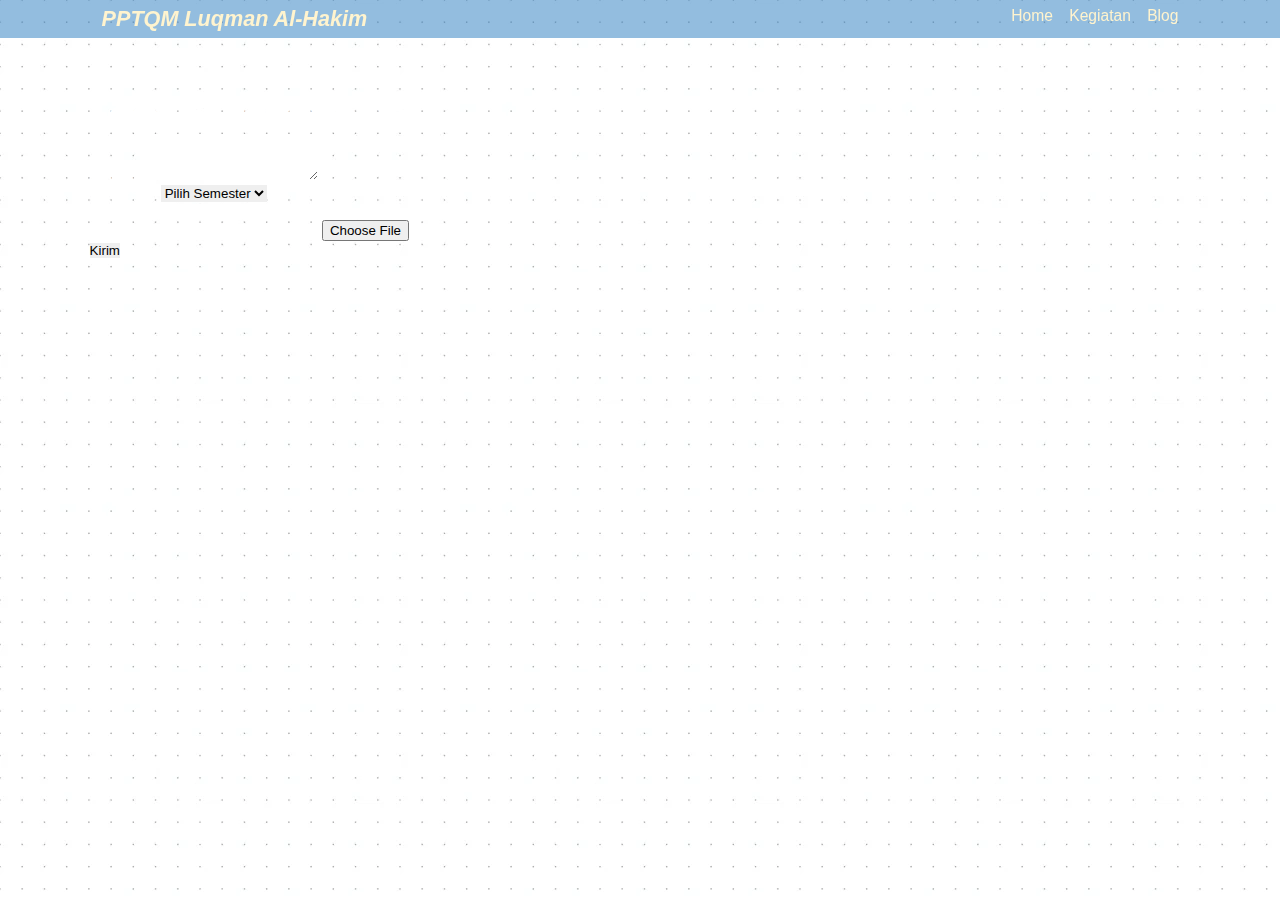
<file: daftar/daftar.html>
<!DOCTYPE html>
<html lang="en">
  <head>
    <meta charset="UTF-8" />
    <meta http-equiv="X-UA-Compatible" content="IE=edge" />
    <meta name="viewport" content="width=device-width, initial-scale=1.0" />
    <title>Pendaftaran</title>
    <link rel="stylesheet" href="../style.css" />
    <link rel="stylesheet" href="daftar.css" />
    <script src="https://apis.google.com/js/api.js"></script>
  </head>
  <body>
    <nav class="navbar">
      <a href="../index.html" target="_self" class="navbar-logo">PPTQM Luqman Al-Hakim</a>
      <div class="navbar-nav">
        <a target="_self" href="../index.html">Home</a>
        <a target="_self" href="../segera/comingsoon.html">Kegiatan</a>
        <a target="_self" href="../segera/comingsoon.html">Blog</a>
      </div>
      <div class="navbar-extra">
        <a href="#" id="hamburger-menu"><i class="fa-solid fa-bars"></i></a>
      </div>
    </nav>
    <section class="daftar" id="daftar">
      <div class="container">
        <h1>Formulir Pendaftaran</h1>
        <div class="formulir">
          <form action="#" method="POST" name="form-daftar" enctype="multipart/form-data">
            <div>
              <label for="nama">Nama</label>
              <input type="text" id="nama" class="nama" name="nama" required />
            </div>
            <div>
              <label for="alamat">Alamat</label>
              <textarea id="alamat" class="alamat" name="alamat" required></textarea>
            </div>
            <div>
              <label for="semester">Semester</label>
              <select id="semester" class="semester" name="semester" required>
                <option value="">Pilih Semester</option>
                <option value="1">Semester 1</option>
                <option value="2">Semester 2</option>
                <option value="3">Semester 3</option>
                <option value="4">Semester 4</option>
                <option value="5">Semester 5</option>
              </select>
            </div>
            <div>
              <label for="jurusan">Jurusan</label>
              <input type="text" id="jurusan" class="jurusan" name="jurusan" required />
            </div>
            <div>
              <label for="surat_izin">Upload Surat Izin dari Orang Tua</label>
              <input type="file" id="surat_izin" class="surat_izin" name="surat_izin" accept="image/*,.pdf" required />
            </div>
            <div>
              <button type="submit">Kirim</button>
            </div>
          </form>
        </div>
      </div>
    </section>
    <script src="daftar.js"></script>
    <script src="../script.js"></script>
  </body>
</html>
</file>
<file: style.css>
:root {
  --satu: #277bc0;
  --dua: #ffcb42;
  --tiga: #fff4cf;
}
* {
  margin: 0;
  padding: 0;
  box-sizing: border-box;
  outline: none;
  border: none;
  text-decoration: none;
}

body {
  font-family: "Lexend", sans-serif;
  color: #fff4cf;
  background-image: url(img/pattern.webp);
}
html {
  scroll-behavior: smooth;
}

.material-symbols-outlined {
  font-variation-settings: "FILL" 1, "wght" 400, "GRAD" 0, "opsz" 48;
}

.card {
  background-color: var(--satu);
  padding: 4rem;
  margin: 0 2rem 2rem 0;
  border-radius: 1rem;
  box-shadow: 2px 2px 9px rgba(1, 1, 3, 0.5);
}
.card h3 {
  text-align: center;
  font-size: 2.6rem;
  margin-top: 1rem;
}
.card ol,
.card p {
  font-size: 1.6rem;
  font-weight: 200;
  line-height: 1.6;
  margin: 0.8rem 0;
}
/* Navbar */
.navbar {
  display: flex;
  padding: 0.5rem 7%;
  background-color: rgba(39, 123, 192, 0.5);
  position: fixed;
  top: 0;
  right: 0;
  left: 0;
  z-index: 9999;
  align-items: center;
}
.navbar .navbar-logo {
  flex: 1 1 20rem;
  font-size: 1.8rem;
  font-weight: 700;
  color: #fff4cf;
  font-style: italic;
  padding-left: 1rem;
}
.navbar .img {
  width: 5%;
  padding: 0.5rem;
  background-color: #417196;
  border-radius: 50%;
}
.navbar .navbar-nav a {
  color: #fff4cf;
  display: inline-block;
  font-size: 1.3rem;
  margin-right: 1rem;
}
.navbar .navbar-nav a::after {
  content: "";
  display: block;
  padding-bottom: 0.5rem;
  border-bottom: 0.1rem solid #fff4cf;
  transform: scaleX(0);
  transition: 0.2s linear;
}
.navbar .navbar-nav a:hover::after {
  transform: scaleX(0.5);
}
.navbar .navbar-extra a {
  font-size: 2rem;
  color: #fff4cf;
  margin: 0 0.5rem;
}

#hamburger-menu {
  display: none;
}

/* Hero */
.home {
  min-height: 100vh;
  display: flex;
  align-items: center;
  background-image: url(img/pdk1.jpg);
  background-repeat: no-repeat;
  background-size: cover;
}

.home::before {
  content: "";
  display: block;
  position: absolute;
  width: 100%;
  height: 100%;
  bottom: 0;
  background: linear-gradient(0deg, rgba(255, 255, 255, 1) 10%, rgba(0, 0, 0, 0) 50%);
}
.home .content {
  position: relative;
  z-index: 2;
}

.home .content {
  padding: 1.4rem 7%;
  max-width: 60rem;
}
.home .content h1 {
  font-size: 4rem;
  text-shadow: 1px 1px 3px rgba(1, 1, 3, 0.5);
  line-height: 1.2;
}
.home .content p {
  font-size: 2rem;
  margin-top: 1rem;
  line-height: 1.4;
  font-weight: 400;
  background-color: rgba(255, 255, 255, 0.7);
  color: var(--satu);
  padding: 1rem 0 1rem 1rem;
  border-radius: 0.5rem;
}

.home .content .daftar,
.tentang .container .row a {
  margin-top: 3rem;
  display: inline-block;
  padding: 1rem 3rem;
  border-radius: 0.5rem;
  background-color: var(--satu);
  color: #fff4cf;
  font-size: 1.6rem;
  transition: 0.3s linear;
  box-shadow: 1px 1px 3px rgba(1, 1, 3, 0.5);
}
.home .content .daftar:hover,
.tentang .container .row a:hover {
  background-color: var(--dua);
}
/* Tentang Kami */
.container {
  padding: 8rem 7% 1.4rem;
}
.container .row {
  display: flex;
  flex-wrap: wrap;
  gap: 3rem;
  justify-content: center;
}
.container h2 {
  text-align: center;
  color: var(--satu);
  font-size: 4rem;
  margin-bottom: 3rem;
}

.tentang .container .row .tentang-img {
  flex: 1 1 45rem;
  transition: 0.3s;
}
.tentang .container .row .tentang-img:hover {
  transform: scale(1.03333);
}
.tentang .container .row .tentang-img img {
  width: 100%;
}
.tentang .container .row .tentang-text {
  flex: 1 1 35rem;
  padding: 0 0 0 2rem;
  margin-top: -1.8rem;
  background-color: #fff;
}

.tentang .container .row .tentang-text h3 {
  font-size: 2.6rem;
  margin-top: 1rem;
  color: var(--satu);
}
.tentang .container .row .tentang-text p {
  margin: 0.8rem 0;
  font-size: 1.6rem;
  font-weight: 200;
  line-height: 1.6;
  color: var(--satu);
}
/* Visi & Misi */
.visi .container .row .card {
  flex: 1 1 23rem;
  transition: 0.3s;
}
.visi .container .row .card:hover,
.prog .container .row .card:hover {
  transform: scale(1.03333);
  box-shadow: 4px 4px 20px rgba(1, 1, 3, 0.7);
}
/* Program */
.prog .container .row .card {
  transition: 0.3s;
  flex: 1 1 35rem;
  text-align: center;
}
.prog .container .row .card i,
.donasi .container .row .card i {
  font-size: 4rem;
}
.prog .container .row .card a,
.donasi .container .row .card a,
.cta a {
  font-size: 1.3rem;
  position: relative;
  display: flex;
  float: right;
  margin-top: 1rem;
  color: var(--satu);
  background-color: #fff4cf;
  padding: 1rem;
  border-radius: 0.5rem;
  transition: 0.3s;
}
.prog .container .row .card a:hover {
  background-color: #ececec;
}
/* donsai */
.donasi {
  margin-bottom: 5rem;
}
.donasi .container .row .card:hover {
  box-shadow: 0 0 0 2px var(--satu);
}
.donasi .container .row .card:hover:nth-of-type(6) {
  box-shadow: 0 0 0 2px salmon;
}
.donasi .container .row .card {
  text-align: center;
  width: 26rem;
  color: var(--satu);
  background-color: #fff4cf;
  transition: 0.3s;
}
.donasi .container .row .card h3 {
  font-size: 1.8rem;
  text-align: left;
}
.donasi .container .row .card p {
  font-size: 1.3rem;
  text-align: left;
}
.donasi .container .row .card a {
  background-color: var(--satu);
  color: #fff4cf;
  float: none;
}
.cta {
  background-color: var(--satu);
  width: 86%;
  margin: 8rem auto;
  padding: 5rem 6rem;
  border-radius: 1rem;
  display: flex;
  justify-content: space-between;
}
.cta h1 {
  font-size: 3rem;
}
.cta h4 {
  font-size: 1.6rem;
}
.cta a {
  font-weight: bold;
  font-size: 1.8rem;
}
.cta a:hover {
  background-color: #ececec;
}
.end {
  background-color: var(--satu);
  position: relative;
}
.end::after {
  content: "";
  position: absolute;
  width: 100%;
  height: 100%;
  top: 0;
  left: -10%;
  background-image: url(img/logo.png);
  background-repeat: no-repeat;
  background-size: 50%;
  background-position: -10%;
  opacity: 0.2;
}
.end .container {
  display: flex;
  position: relative;
  z-index: 1;
  padding: 10rem 7%;
}
.end .container .kotak .logo-img,
.end .container .kotak .end-pro,
.end .container .kotak .end-aml {
  width: 90%;
}
.end .container .kotak .logo-img img {
  background-color: white;
  padding: 1rem;
  border-radius: 15%;
  width: 40%;
}
.end .container .kotak h3 {
  font-size: 2rem;
}
.end .container .kotak .logo-img p {
  font-weight: 200;
}
.end .container .kotak p {
  font-size: 1.6rem;
  margin-top: 1rem;
  font-weight: 100;
}
.end .container .kotak span {
  font-weight: 400;
}

.end .container .kotak a {
  margin-top: 1rem;
  display: block;
  color: white;
  font-size: 1.6rem;
  font-weight: 200;
}
footer {
  background-color: #212121;
  padding: 2rem 7%;
  font-size: 1.3rem;
  display: flex;
  justify-content: center;
  font-weight: 200;
}

footer span {
  margin: 0 5rem;
}

/* Media Queries */
/* Laptop */
@media (max-width: 1575px) {
  html {
    font-size: 75%;
  }
}
@media (max-width: 786px) {
  .donasi .container .row .card {
    text-align: left;
  }
  .cta {
    flex-wrap: wrap;
    padding: 5rem;
    justify-content: center;
  }
  .cta .cta-text {
    margin-bottom: 1.5rem;
  }
}
/* Tablet */
@media (max-width: 824px) {
  html {
    font-size: 62.5%;
  }

  #hamburger-menu {
    display: inline-block;
  }
  .navbar .navbar-nav {
    position: absolute;
    top: 100%;
    right: -100%;
    background-color: #fff4cf;
    width: 17rem;
    height: 100vh;
    transition: 0.4s;
  }

  .navbar .navbar-nav.active {
    right: 0;
  }

  .navbar .navbar-nav a {
    color: var(--satu);
    margin: 1.5rem;
    padding: 0.5rem;
    font-size: 1.5rem;
  }
  .navbar .navbar-nav a::after {
    transform-origin: 0 0;
  }
  .navbar .navbar-nav a:hover::after {
    border-bottom: 0.1rem solid var(--satu);
    transform: scaleX(0.2);
  }

  .tentang .container .row .tentang-img img {
    height: 24rem;
    object-fit: cover;
    object-position: center;
  }
  .tentang .container .row .tentang-text {
    padding: 0;
  }
  .container .row {
    flex-wrap: wrap;
  }

  .visi .container .row {
    display: block;
    gap: 3rem;
  }
  .visi .container .row .card {
    margin-bottom: 6rem;
  }
  .card {
    flex: 1 1 auto;
  }
  .cta .cta-text h1 {
    font-size: 2.4rem;
  }
  .cta .cta-text h4 {
    font-size: 1.3rem;
  }
  .cta a {
    font-size: 1.3rem;
  }
}

/* Mobilephone */
@media (max-width: 560px) {
  html {
    font-size: 55%;
  }
  .donasi .container .row .card a {
    background-color: var(--satu);
    color: #fff4cf;
    width: 40%;
  }
  .end .container {
    flex-wrap: wrap;
    gap: 3rem;
  }
  footer {
    font-size: 1rem !important;
  }
  .end::after {
    left: 0;
    background-size: 100%;
  }
}
</file>
<file: daftar/daftar.css>
body {
  color: #fff;
  font-size: 1.3rem;
  font-weight: 400;
}
/* Program */
.daftar .container .row .card {
  transition: 0.3s;
  flex: 1 1 35rem;
  text-align: center;
}
.daftar .container .row .card i,
.donasi .container .row .card i {
  font-size: 4rem;
}
.daftar .container .row .card a,
.donasi .container .row .card a,
.cta a {
  font-size: 1.3rem;
  position: relative;
  display: flex;
  float: right;
  margin-top: 1rem;
  color: var(--satu);
  background-color: #fff;
  padding: 1rem;
  border-radius: 0.5rem;
  transition: 0.3s;
}
.daftar .container .row .card a:hover {
  background-color: #ececec;
}
</file>
